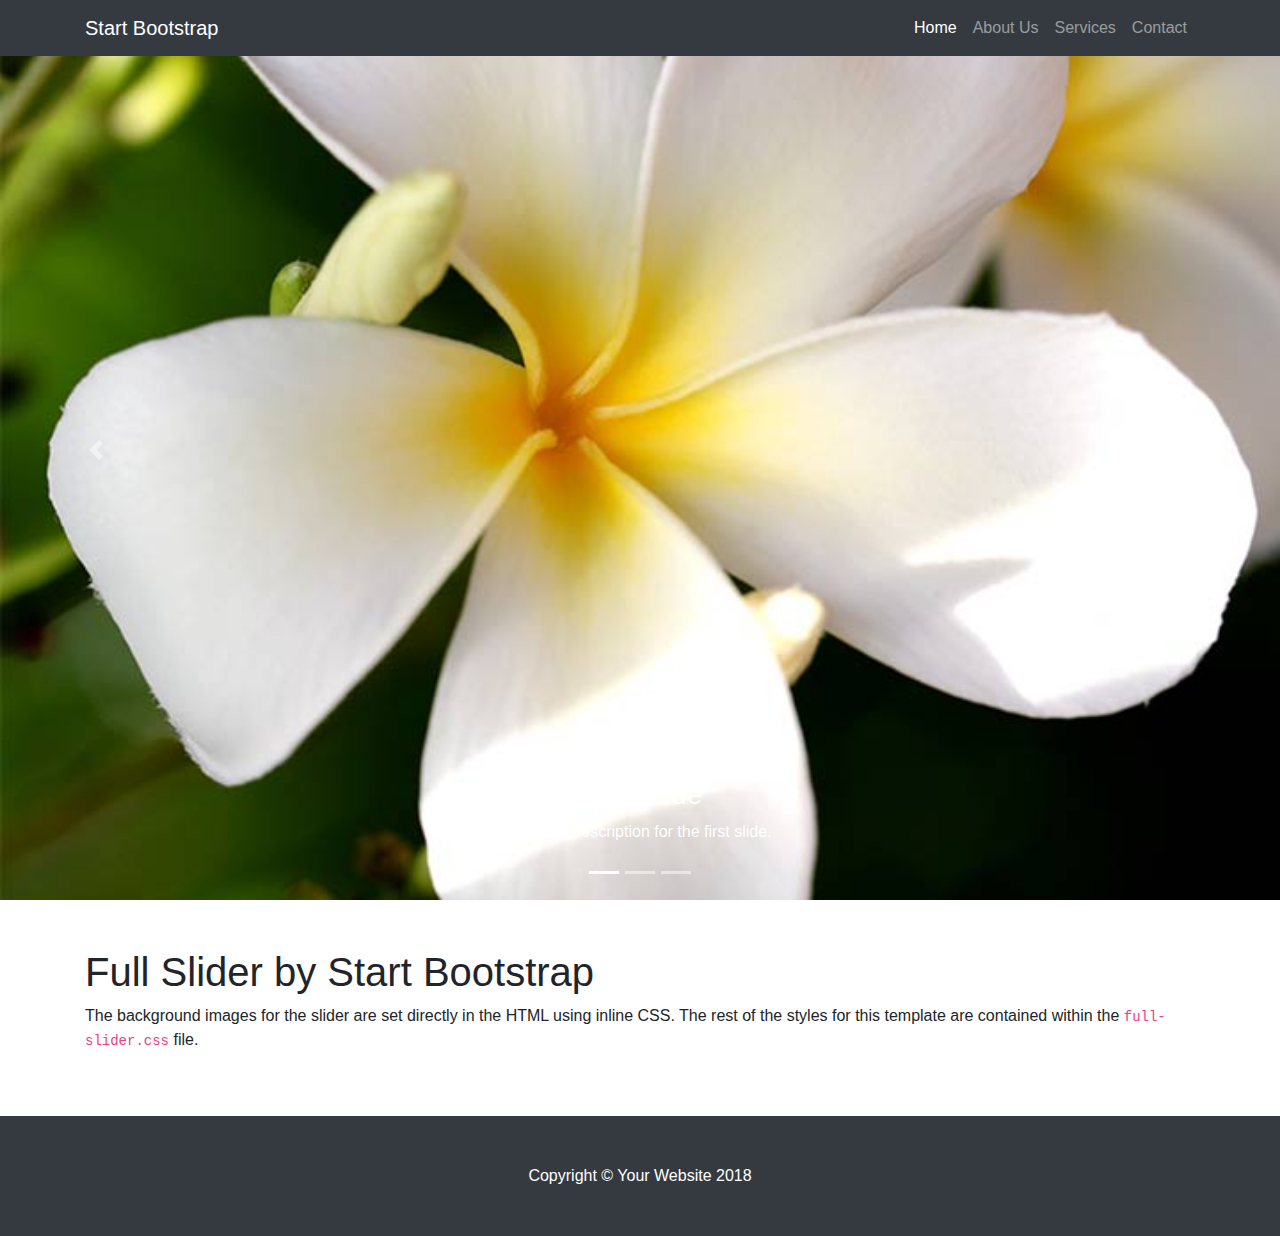
<file: index.html>
<!DOCTYPE html>
<html lang="en">

  <head>

    <meta charset="utf-8">
    <meta name="viewport" content="width=device-width, initial-scale=1, shrink-to-fit=no">
    <meta name="description" content="">
    <meta name="author" content="">

    <title>Full Slider - Start Bootstrap Template</title>

    <!-- Bootstrap core CSS -->
    <link href="vendor/bootstrap/css/bootstrap.min.css" rel="stylesheet">

    <!-- Custom styles for this template -->
    <link href="css/full-slider.css" rel="stylesheet">

  </head>

  <body>

    <!-- Navigation -->
    <nav class="navbar navbar-expand-lg navbar-dark bg-dark fixed-top">
      <div class="container">
        <a class="navbar-brand" href="#">Start Bootstrap</a>
        <button class="navbar-toggler" type="button" data-toggle="collapse" data-target="#navbarResponsive" aria-controls="navbarResponsive" aria-expanded="false" aria-label="Toggle navigation">
          <span class="navbar-toggler-icon"></span>
        </button>
        <div class="collapse navbar-collapse" id="navbarResponsive">
          <ul class="navbar-nav ml-auto">
            <li class="nav-item active">
              <a class="nav-link" href="#">Home
                <span class="sr-only">(current)</span>
              </a>
            </li>
            <li class="nav-item">
              <a class="nav-link" href="#">About Us</a>
            </li>
            <li class="nav-item">
              <a class="nav-link" href="#">Services</a>
            </li>
            <li class="nav-item">
              <a class="nav-link" href="#">Contact</a>
            </li>
          </ul>
        </div>
      </div>
    </nav>

    <header>
      <div id="carouselExampleIndicators" class="carousel slide" data-ride="carousel">
        <ol class="carousel-indicators">
          <li data-target="#carouselExampleIndicators" data-slide-to="0" class="active"></li>
          <li data-target="#carouselExampleIndicators" data-slide-to="1"></li>
          <li data-target="#carouselExampleIndicators" data-slide-to="2"></li>
        </ol>
        <div class="carousel-inner" role="listbox">
          <!-- Slide One - Set the background image for this slide in the line below -->
          <div class="carousel-item active" style="background-image: url('./images/img13.jpg')">
            <div class="carousel-caption d-none d-md-block">
              <h3>First Slide</h3>
              <p>This is a description for the first slide.</p>
            </div>
          </div>
          <!-- Slide Two - Set the background image for this slide in the line below -->
          <div class="carousel-item" style="background-image: url('./images/img11.jpg')">
            <div class="carousel-caption d-none d-md-block">
              <h3>Second Slide</h3>
              <p>This is a description for the second slide.</p>
            </div>
          </div>
          <!-- Slide Three - Set the background image for this slide in the line below -->
          <div class="carousel-item" style="background-image: url('./images/img12.jpg')">
            <div class="carousel-caption d-none d-md-block">
              <h3>Third Slide</h3>
              <p>This is a description for the third slide.</p>
            </div>
          </div>
        </div>
        <a class="carousel-control-prev" href="#carouselExampleIndicators" role="button" data-slide="prev">
          <span class="carousel-control-prev-icon" aria-hidden="true"></span>
          <span class="sr-only">Previous</span>
        </a>
        <a class="carousel-control-next" href="#carouselExampleIndicators" role="button" data-slide="next">
          <span class="carousel-control-next-icon" aria-hidden="true"></span>
          <span class="sr-only">Next</span>
        </a>
      </div>
    </header>

    <!-- Page Content -->
    <section class="py-5">
      <div class="container">
        <h1>Full Slider by Start Bootstrap</h1>
        <p>The background images for the slider are set directly in the HTML using inline CSS. The rest of the styles for this template are contained within the
          <code>full-slider.css</code>
          file.</p>
      </div>
    </section>

    <!-- Footer -->
    <footer class="py-5 bg-dark">
      <div class="container">
        <p class="m-0 text-center text-white">Copyright &copy; Your Website 2018</p>
      </div>
      <!-- /.container -->
    </footer>

    <!-- Bootstrap core JavaScript -->
    <script src="vendor/jquery/jquery.min.js"></script>
    <script src="vendor/bootstrap/js/bootstrap.bundle.min.js"></script>

  </body>

</html>
</file>
<file: css/full-slider.css>
/*!
 * Start Bootstrap - Full Slider (https://startbootstrap.com/template-overviews/full-slider)
 * Copyright 2013-2017 Start Bootstrap
 * Licensed under MIT (https://github.com/BlackrockDigital/startbootstrap-full-slider/blob/master/LICENSE)
 */

.carousel-item {
  height: 100vh;
  min-height: 300px;
  background: no-repeat center center scroll;
  -webkit-background-size: cover;
  -moz-background-size: cover;
  -o-background-size: cover;
  background-size: cover;
}
</file>
